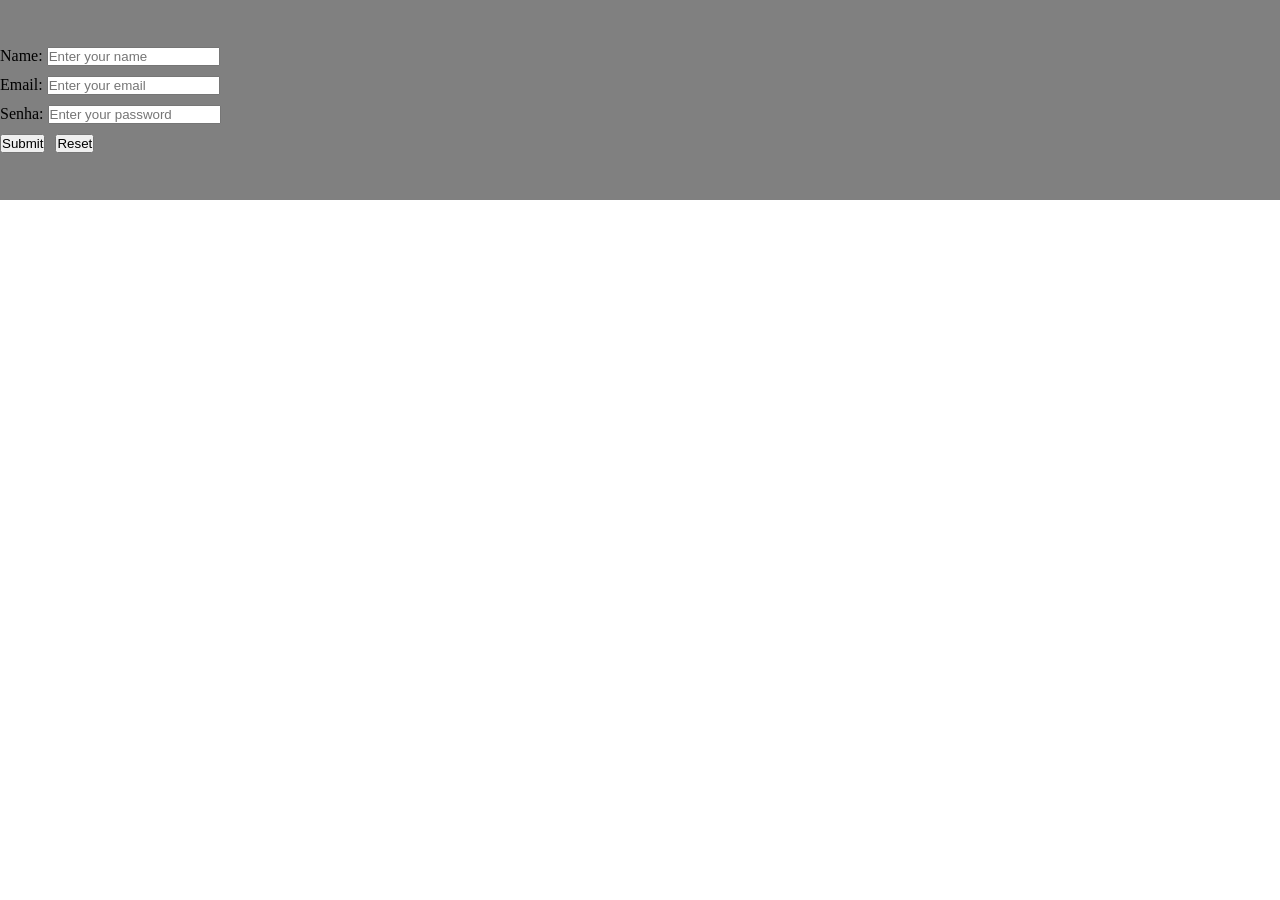
<file: index.html>
<!DOCTYPE html>
<html lang="en">
<head>
    <meta charset="UTF-8">
    <meta name="viewport" content="width=device-width, initial-scale=1.0">
    <link rel="stylesheet" href="style.css">
    <title>Document</title>
</head>
<body>
    <div class="container">
        
        <form action="" class="form">    

            <label for="name">Name:
            <input type="text" id="name" name="name" placeholder="Enter your name">
            </label>
            <label for="email">Email:
            <input type="email" id="email" name="email" placeholder="Enter your email">
            </label>
            <label for="password">Senha:
            <input type="password" id="password" name="password" placeholder="Enter your password">
            </label>
            <div class="form-group">
                <button type="submit">Submit</button>
                <button type="reset">Reset</button>
            </div>

        </form>

    </div>

</body>
</html>
</file>
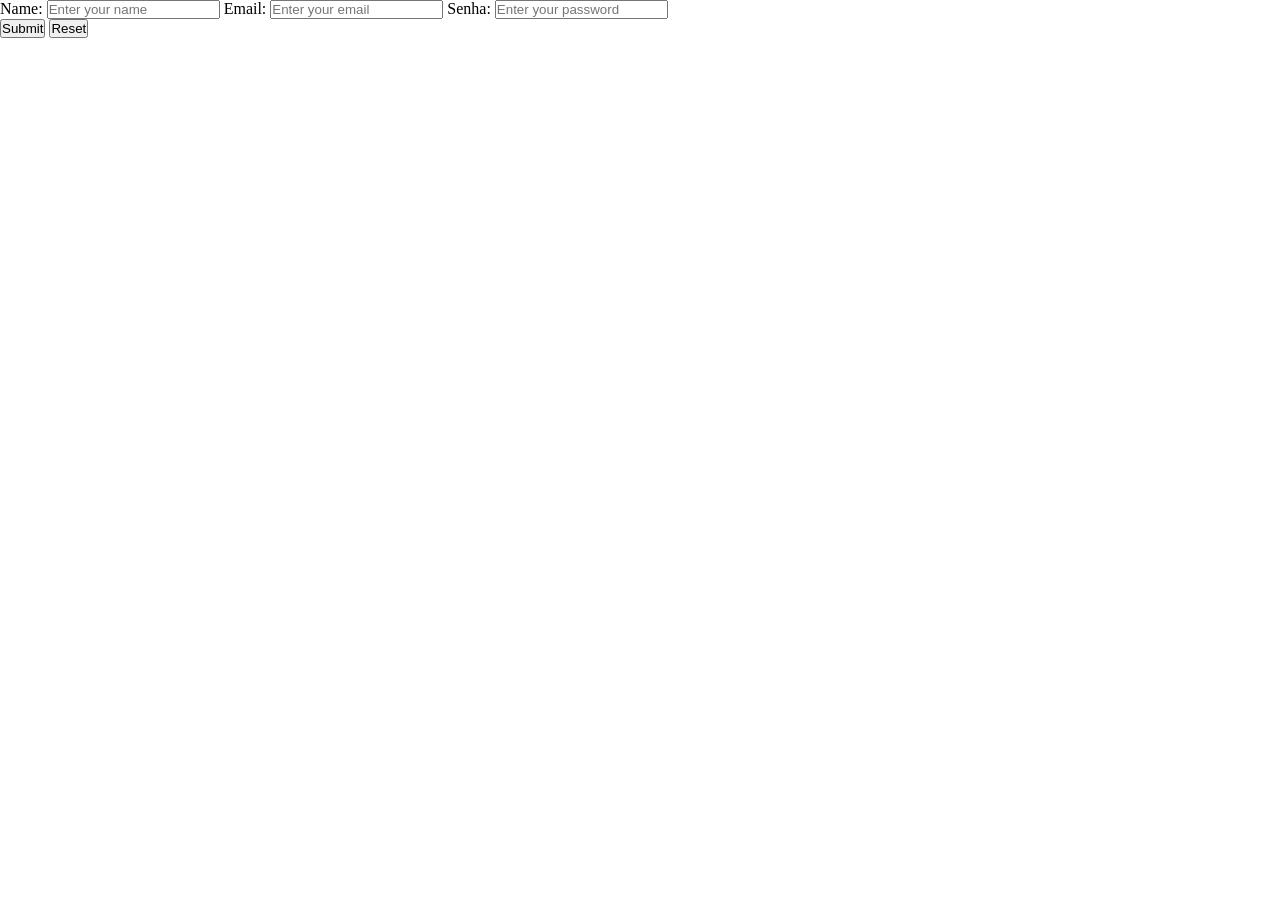
<file: Aulao 28-09-26/index.html>
<!DOCTYPE html>
<html lang="en">
<head>
    <meta charset="UTF-8">
    <meta name="viewport" content="width=device-width, initial-scale=1.0">
    <link rel="stylesheet" href="style.css">
    <title>Aulao 28/09/26</title>
</head>
<body>
    <div class="container">
        
        <form action="" class="form">    

            <label for="name">Name:
            <input type="text" id="name" name="name" placeholder="Enter your name">
            </label>
            <label for="email">Email:
            <input type="email" id="email" name="email" placeholder="Enter your email">
            </label>
            <label for="password">Senha:
            <input type="password" id="password" name="password" placeholder="Enter your password">
            </label>
            <div class="form-group">
                <button type="submit">Submit</button>
                <button type="reset">Reset</button>
            </div>

        </form>

    </div>

    <script src="index.js"></script>
</body>
</html>
</file>
<file: style.css>
*{
    margin: 0;
    padding: 0;
    text-decoration: none;
    
}

html,body{
   
    height: 100%;

}

.container{
    gap: 20px;
    width: 100%;
    height: 200px;
    display: flex;
    flex-direction: column;
    justify-content: center;
    background-color: gray;
}
.form{
    display: flex;
    flex-direction: column;
    gap: 10px;
    
}
.form-group{
    display: flex;
    align-items: center;
    gap :10px;
}
</file>
<file: Aulao 28-09-26/style.css>
*{
    margin: 0;
    padding: 0;
}
</file>
